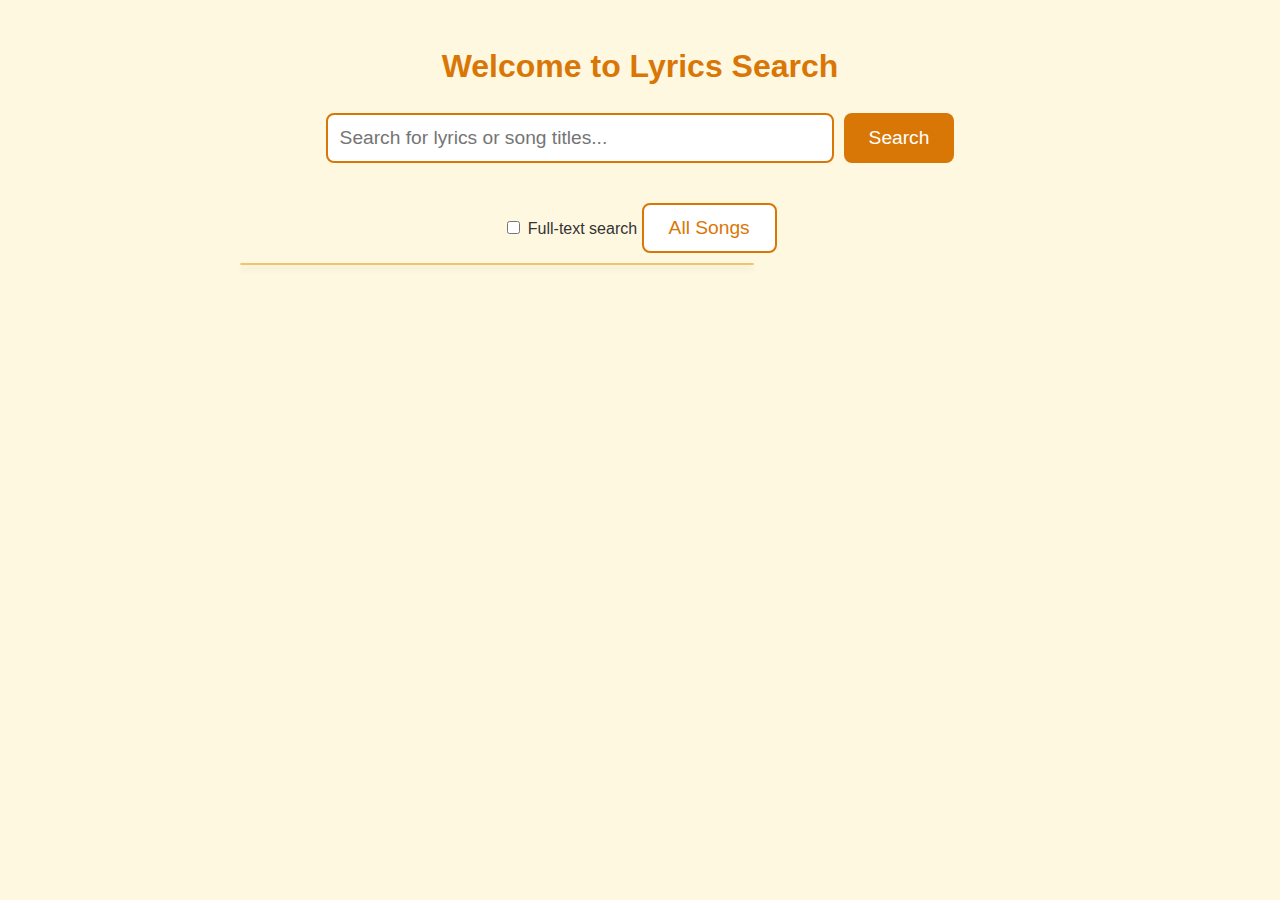
<file: templates/index.html>
<!DOCTYPE html>
<html lang="en">
<head>
    <meta charset="UTF-8">
    <meta name="viewport" content="width=device-width, initial-scale=1.0">
    <title>Lyrics Search</title>
    <link rel="stylesheet" href="/static/style.css">
    <script>
        // Function to fetch search suggestions based on the input
        function fetchSuggestions() {
            const query = document.getElementById('search-input').value;
            const fulltext = document.getElementById('fulltext').checked;
            if (query.length > 3) {
                fetch(`/search/suggestions?q=${query}&fulltext=${fulltext}`)
                    .then(response => response.json())
                    .then(data => {
                        const suggestions = data.songs;
                        const suggestionsList = document.getElementById('suggestions-list');
                        suggestionsList.innerHTML = ''; // Clear previous suggestions
                        suggestions.forEach(song => {
                            const li = document.createElement('li');
                            li.textContent = song.title;
                            li.onclick = function() {
                                document.getElementById('search-input').value = song.title;
                                suggestionsList.innerHTML = ''; // Clear suggestions
                            };
                            suggestionsList.appendChild(li);
                        });
                    });
            } else {
                document.getElementById('suggestions-list').innerHTML = ''; // Clear suggestions
            }
        }
    </script>
    <style>
            /* Custom styles for dropdown */
            #suggestions-list {
                list-style-type: none;
                padding: 0;
                margin-top: 10px;
                position: absolute;
                width: 40%;
                background-color: #FFEB99; /* Lighter saffron color */
                border: 1px solid #f0c36d; /* Border matching the saffron theme */
                box-shadow: 0 4px 6px rgba(0, 0, 0, 0.1);
                border-radius: 4px;
                z-index: 1000;
            }
            #suggestions-list li {
                padding: 8px;
                cursor: pointer;
            }
            #suggestions-list li:hover {
                background-color: #ffd966; /* Highlight when hovered */
            }
    </style>
</head>
<body>
    <div class="container">
        <h1>Welcome to Lyrics Search</h1>
        <form action="/search" method="get" class="search-form">
            <input 
                type="text" 
                name="q" 
                id="search-input" 
                placeholder="Search for lyrics or song titles..." 
                required 
                class="search-input" 
                oninput="fetchSuggestions()">
            <button type="submit" class="search-button">Search</button>
        </form>
        
        <!-- Full-text search toggle -->
        <label>
            <input type="checkbox" id="fulltext" name="fulltext"> Full-text search
        </label>
        
        <!-- Dropdown for search suggestions -->
        <ul id="suggestions-list" style="list-style-type: none; padding: 0; margin-top: 10px;"></ul>

        <button onclick="location.href='/all_songs'" class="all-songs-button">All Songs</button>

    </div>
</body>
</html>
</file>
<file: static/style.css>
/* Global Styles */
body {
    font-family: Arial, sans-serif;
    margin: 0;
    padding: 0;
    background-color: #fff8e1; /* Light saffron background */
    color: #333; /* High contrast for readability */
    line-height: 1.6;
}

.container {
    max-width: 800px;
    margin: 0 auto;
    padding: 20px;
    text-align: center;
}

/* Song Page Styles */
h1.song-title {
    font-size: 2rem;
    color: #d97706; /* Bright saffron for the title */
    margin-bottom: 20px;
}

.lyrics-container {
    background-color: #ffffff; /* White background for lyrics for contrast */
    border: 2px solid #d97706; /* Saffron border */
    border-radius: 8px;
    padding: 20px;
    margin-bottom: 20px;
    box-shadow: 0px 4px 6px rgba(0, 0, 0, 0.1);
    text-align: left; /* Align lyrics to the left for readability */
    overflow-x: auto; /* Handle long lines gracefully */
}

pre.lyrics {
    font-size: 1.2rem; /* Larger text for easy reading */
    white-space: pre-wrap; /* Wrap text instead of horizontal scrolling */
    word-wrap: break-word;
}

a.back-link {
    font-size: 1rem;
    color: #d97706; /* Saffron-colored link */
    text-decoration: none;
    border: 2px solid #d97706;
    border-radius: 5px;
    padding: 10px 15px;
    display: inline-block;
    transition: all 0.3s ease;
}

a.back-link:hover {
    background-color: #d97706; /* Saffron background on hover */
    color: #fff; /* White text on hover */
}

/* Search Page Styles */
h1 {
    font-size: 2rem;
    color: #d97706; /* Bright saffron */
    margin-bottom: 20px;
}

.search-form {
    display: flex;
    justify-content: center;
    margin-bottom: 20px;
}

.search-input {
    padding: 12px;
    font-size: 1.2rem;
    border: 2px solid #d97706;
    border-radius: 8px;
    width: 60%;
    max-width: 500px;
    margin-right: 10px;
    outline: none;
}

.search-input:focus {
    border-color: #b15b06; /* Darker saffron on focus */
}

.search-button {
    padding: 12px 25px;
    background-color: #d97706;
    color: white;
    font-size: 1.2rem;
    border: none;
    border-radius: 8px;
    cursor: pointer;
    transition: background-color 0.3s;
}

.search-button:hover {
    background-color: #b15b06;
}

.all-songs-button {
    margin-top: 20px;
    padding: 12px 25px;
    background-color: #fff;
    color: #d97706;
    font-size: 1.2rem;
    border: 2px solid #d97706;
    border-radius: 8px;
    cursor: pointer;
    transition: all 0.3s ease;
}

.all-songs-button:hover {
    background-color: #d97706;
    color: white;
}

/* Search Results Table Styles */
.results-table {
    width: 100%;
    border-collapse: collapse;
    margin-top: 20px;
    background-color: #fff; /* White background for contrast */
    border: 2px solid #d97706; /* Saffron border */
    border-radius: 8px;
    box-shadow: 0px 4px 6px rgba(0, 0, 0, 0.1);
    text-align: center; /* Center align the table entries */
}

.results-table th, .results-table td {
    padding: 12px;
    font-size: 1.1rem;
    border: 1px solid #d97706; /* Saffron borders for table cells */
}

.results-table th {
    background-color: #d97706; /* Saffron background for headers */
    color: white;
}

.results-table tr:nth-child(even) {
    background-color: #f7f2d7; /* Light saffron background for even rows */
}

.results-table tr:hover {
    background-color: #f1c27d; /* Hover effect with darker saffron */
}

.results-table a {
    color: #d97706; /* Saffron-colored links */
    text-decoration: none;
    font-weight: bold;
}

.results-table a:hover {
    color: #b15b06; /* Darker saffron on hover */
}

/* Media Queries for Responsiveness */
@media (max-width: 600px) {
    h1 {
        font-size: 1.5rem; /* Smaller font for smaller screens */
    }

    .search-input {
        font-size: 1rem;
        width: 80%;
    }

    .search-button {
        font-size: 1rem;
    }

    .all-songs-button {
        font-size: 1rem;
    }

    /* Song Page Media Queries */
    h1.song-title {
        font-size: 1.5rem; /* Smaller font for song title on smaller screens */
    }

    pre.lyrics {
        font-size: 1rem;
    }

    a.back-link {
        font-size: 0.9rem;
        padding: 8px 12px;
    }

    /* Search Results Table for Small Screens */
    .results-table th, .results-table td {
        padding: 8px;
        font-size: 1rem;
    }
}
</file>
